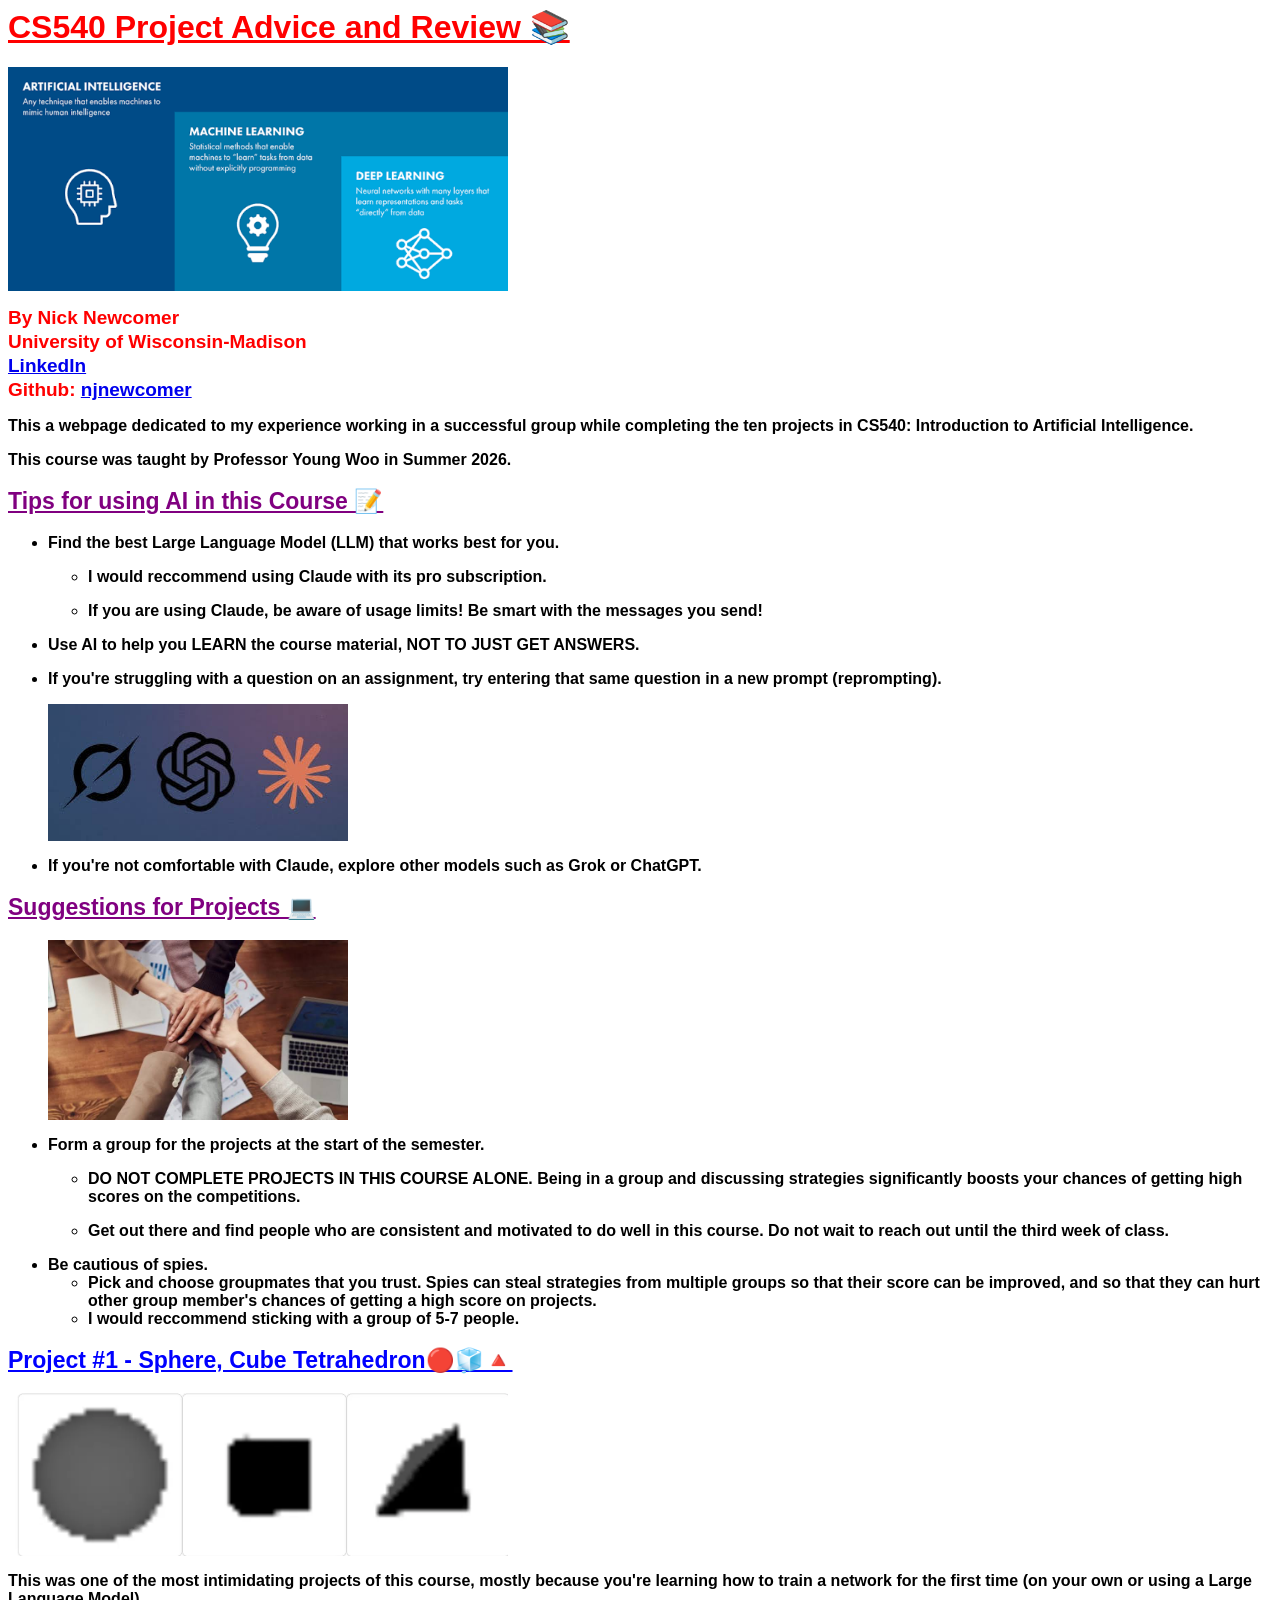
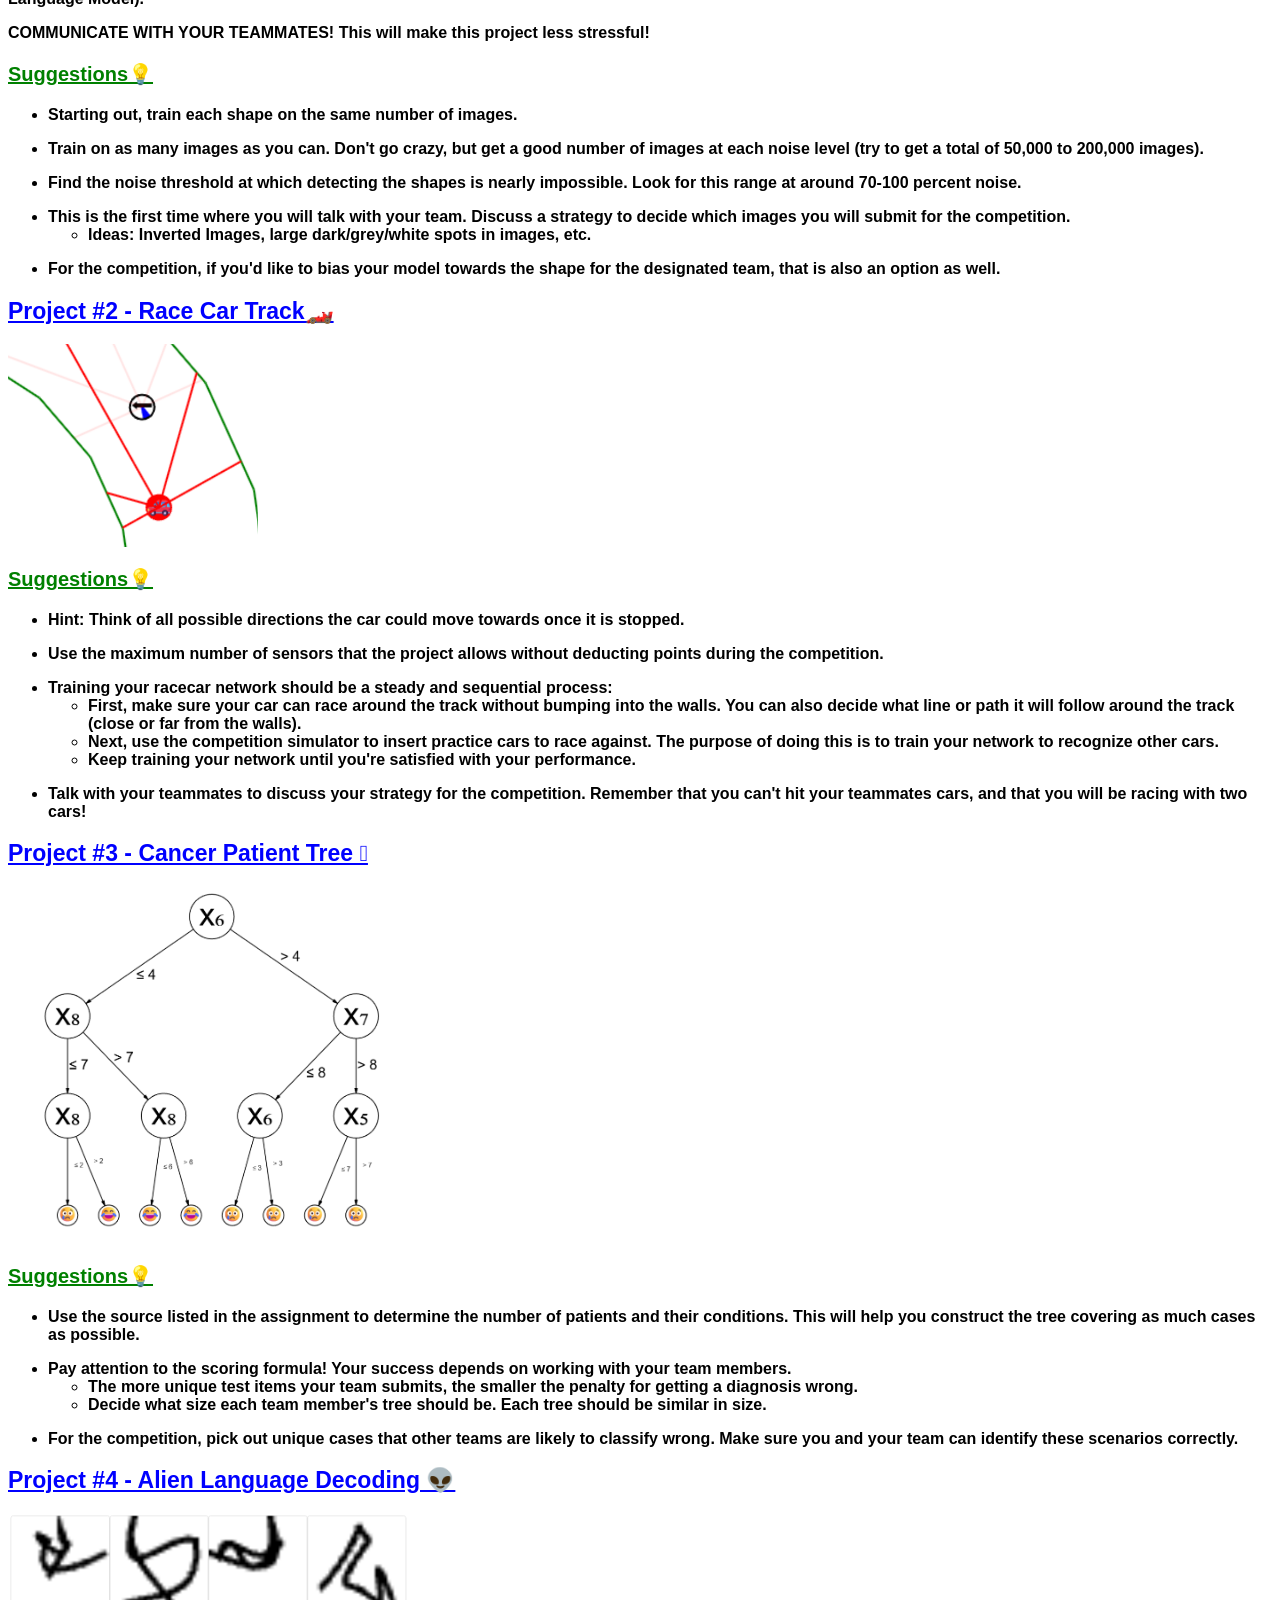
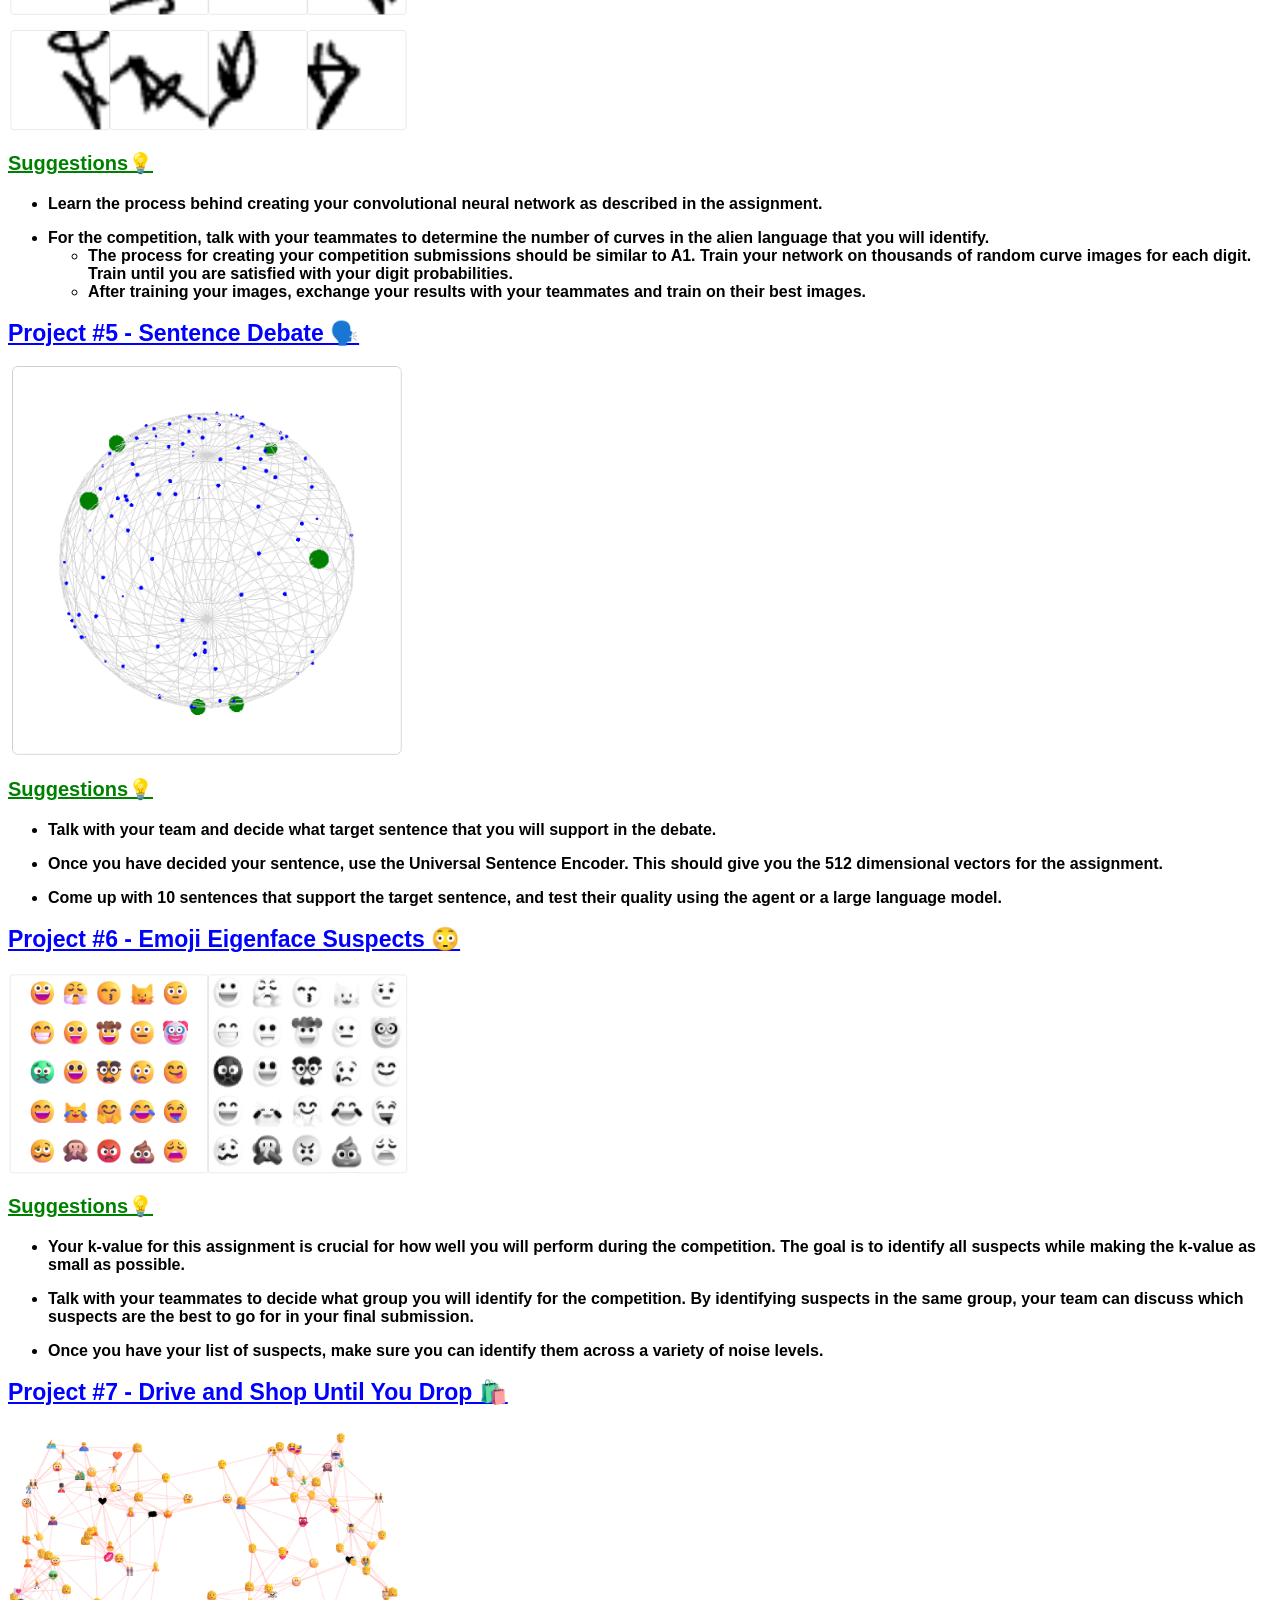
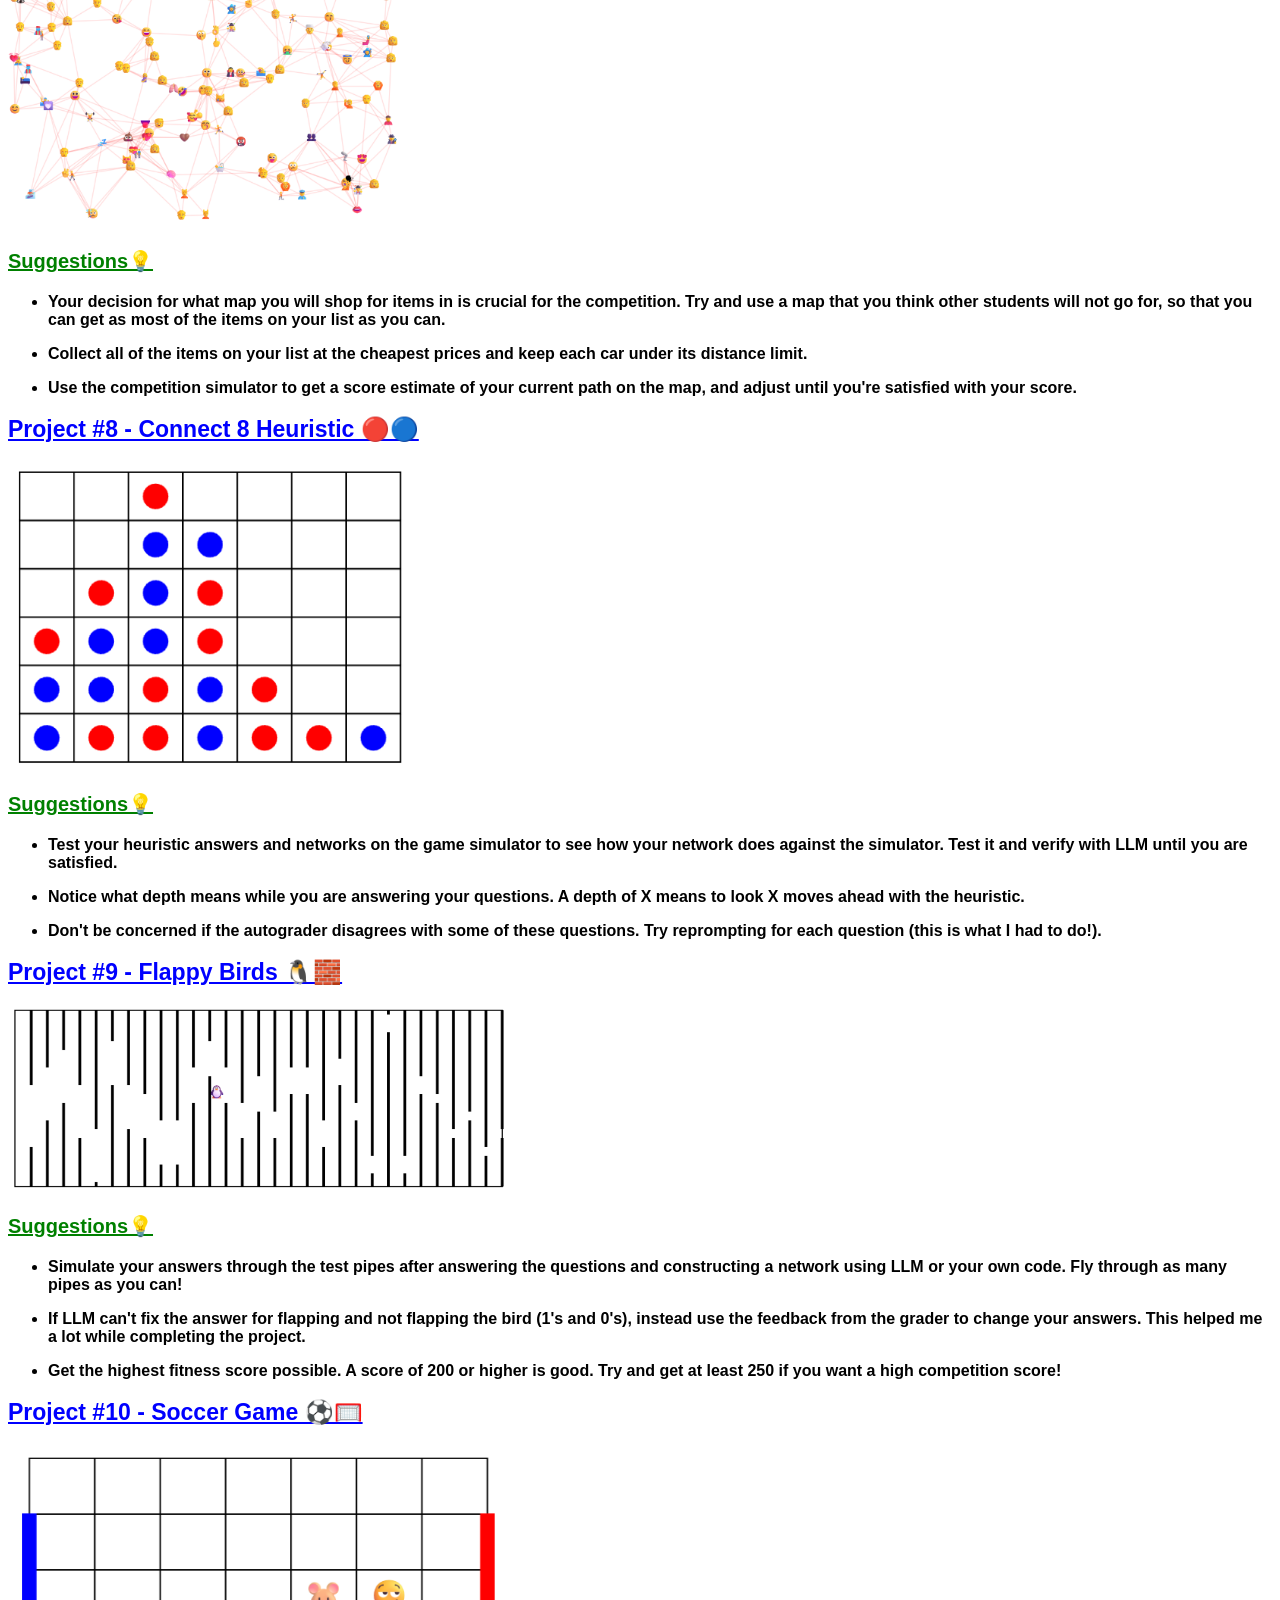
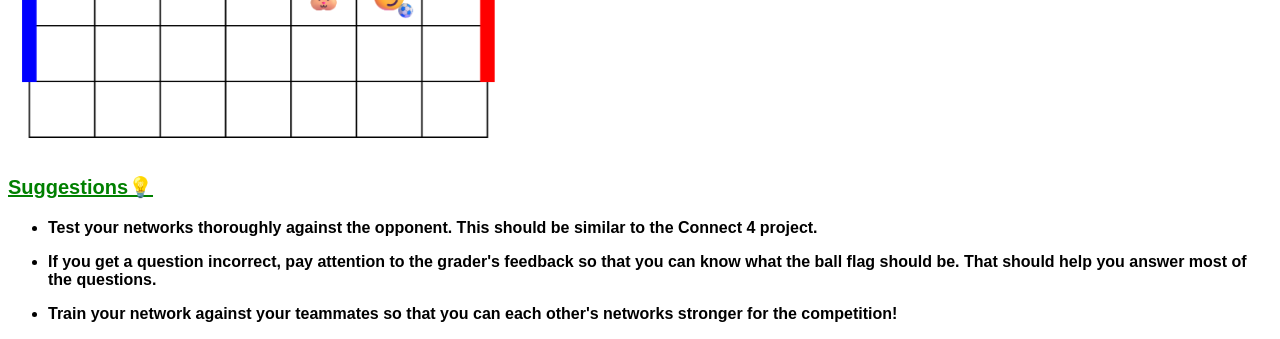
<file: docs/index.html>
<html>
    <head>
        <title>CS540 Project Suggestions</title>
        <meta name="author" content="Nick Newcomer">
        <link rel="stylesheet" type="text/css" href="styles.css">
    </head>
    <body>
        <link rel="stylesheet" 
              href="https://api.fontshare.com/v2/css?f[]=satoshi@300,400,500,700,900&display=swap"/>
        <h1 id="subheader">CS540 Project Advice and Review 📚</h1>
        <img src="images/title.png" width="500px">
        <p></p>
                    <h4>By Nick Newcomer</h4>
                    <h4>University of Wisconsin-Madison</h4>
                    <h4><a href="https://www.linkedin.com/in/nick-newcomer-05590427b/">LinkedIn</a></h4>
                    <h4>Github: <a href="https://github.com/njnewcomer">njnewcomer</a></h4>
        <p>This a webpage dedicated to my experience working in a successful group
            while completing the ten projects in CS540: Introduction to Artificial Intelligence.
        </p>
        <p></p>
        <p>This course was taught by Professor Young Woo in Summer 2026.</p>
            <h2 id="subheader2">Tips for using AI in this Course 📝</h2>
            <ul>
                <li id="bulletText">Find the best Large Language Model (LLM) that works best for you.</li>
                <p></p>
                <ul>
                    <li id="bulletText">I would reccommend using Claude with its pro subscription.</li>
                    <p></p>
                    <li id="bulletText"> If you are using Claude, be aware of usage limits! Be smart with the messages you send!</li>
                    <p></p>
                </ul>
            </ul>
            <ul>
                <li id="bulletText">Use AI to help you LEARN the course material, NOT TO JUST GET ANSWERS.</li>
            </ul>
            <ul>
                <li id="bulletText">If you're struggling with a question on an assignment, try entering that same question in a new prompt (reprompting).</li>
            </ul>
            <img src="images/models.png" width="300px" style="margin-left: 40px;">
            <ul>
                <li id="bulletText">If you're not comfortable with Claude, explore other models such as Grok or ChatGPT.</li>
            </ul>

            <h2 id="subheader2">Suggestions for Projects 💻</h2>
            <img src="images/teammates.png" width="300px" style="margin-left: 40px;">
            <ul>
                <li id="bulletText">Form a group for the projects at the start of the semester.</li>
                <p></p>
                <ul>
                    <li id="bulletText">DO NOT COMPLETE PROJECTS IN THIS COURSE ALONE. Being in a group and discussing strategies 
                        significantly boosts your chances of getting high scores on the competitions. </li>
                    <p></p>
                    <li id="bulletText">Get out there and find people who are consistent and motivated to do well in
                        this course. Do not wait to reach out until the third week of class. 
                    </li>
                    <p></p>
                </ul>
                <p></p>
                <li id="bulletText">Be cautious of spies.</li>
                <ul>
                    <li id="bulletText">Pick and choose groupmates that you trust. Spies can steal strategies from multiple
                        groups so that their score can be improved, and so that they can hurt other group member's chances of
                        getting a high score on projects. 
                    </li>
                    <li id="bulletText">I would reccommend sticking with a group of 5-7 people.</li>
                </ul>
            </ul>
            <h2 id="projectHeader">Project #1 - Sphere, Cube Tetrahedron🔴🧊🔺</h2>
            <img src="images/shapes.png" width="500px">
                <p>This was one of the most intimidating projects of this course, mostly because you're
                    learning how to train a network for the first time (on your own or using a Large Language
                    Model).
                </p>
                <p>
                    COMMUNICATE WITH YOUR TEAMMATES! This will make this project less stressful!
                </p>
                <h3 id="tipsHeader">Suggestions💡</h3>
                <ul>
                    <li>Starting out, train each shape on the same number of images.</li>
                    <p></p>
                    <li>Train on as many images as you can. Don't go crazy, but get a good number of images
                        at each noise level (try to get a total of 50,000 to 200,000 images).
                    </li>
                    <p></p>
                    <li>Find the noise threshold at which detecting the shapes is nearly impossible.
                        Look for this range at around 70-100 percent noise.
                    </li>
                    <p></p>
                    <li>This is the first time where you will talk with your team. Discuss a strategy 
                        to decide which images you will submit for the competition.
                        <ul>
                            <li>
                                 Ideas: Inverted Images, large dark/grey/white spots in images, etc.
                            </li>
                        </ul>
                    </li>
                    <p></p>
                    <li>For the competition, if you'd like to bias your model towards the shape for the designated
                        team, that is also an option as well. 
                    </li>
                </ul>
            <h2 id="projectHeader">Project #2 - Race Car Track🏎️</h2>
            <img src="images/racecar.png" width="250px">
                <h3 id="tipsHeader">Suggestions💡</h3>
                <ul>
                    <li>Hint: Think of all possible directions the car could move towards once it is stopped.</li>
                    <p></p>
                    <li>Use the maximum number of sensors that the project allows without deducting points during the competition.</li>
                    <p></p>
                    <li>Training your racecar network should be a steady and sequential process:</li>
                    <ul>
                        <li>First, make sure your car can race around the track without bumping into the walls. You can also decide what
                            line or path it will follow around the track (close or far from the walls).
                        </li>
                        <li>
                            Next, use the competition simulator to insert practice cars to race against. The purpose of doing this is to
                            train your network to recognize other cars.
                        </li>
                        <li>
                            Keep training your network until you're satisfied with your performance.
                        </li>
                    </ul>
                    <p></p>
                    <li>Talk with your teammates to discuss your strategy for the competition. Remember that you can't hit your
                        teammates cars, and that you will be racing with two cars!
                    </li>
                </ul>
            <h2 id="projectHeader">Project #3 - Cancer Patient Tree 🪾</h2>
                <p></p>
                <img src="images/tree.png" width="400px">
                <h3 id="tipsHeader">Suggestions💡</h3>
                <ul>
                    <li>Use the source listed in the assignment to determine the number of patients and their conditions.
                        This will help you construct the tree covering as much cases as possible.
                    </li>
                    <p></p>
                    <li>Pay attention to the scoring formula! Your success depends on working with your team members.</li>
                    <ul>
                        <li>The more unique test items your team submits, the smaller the penalty for getting a diagnosis wrong.</li>
                        <li>Decide what size each team member's tree should be. Each tree should be similar in size.</li>
                    </ul>
                    <p></p>
                    <li>For the competition, pick out unique cases that other teams are likely to classify wrong. Make sure you and
                        your team can identify these scenarios correctly.
                    </li>
                </ul>
            <h2 id="projectHeader">Project #4 - Alien Language Decoding 👽</h2>
            <img src="images/alienText.png" width="400px">
                <p></p>
                <h3 id="tipsHeader">Suggestions💡</h3>
                <ul>
                    <li>Learn the process behind creating your convolutional neural network as 
                        described in the assignment. 
                    </li>
                    <p></p>
                    <li>
                        For the competition, talk with your teammates to determine the number of curves
                        in the alien language that you will identify.
                    </li>
                    <ul>
                        <li>
                            The process for creating your competition submissions should be similar to
                            A1. Train your network on thousands of random curve images for each digit. 
                            Train until you are satisfied with your digit probabilities. 
                        </li>
                        <li>
                            After training your images, exchange your results with your teammates and
                            train on their best images. 
                        </li>
                    </ul>
                </ul>
            <h2 id="projectHeader">Project #5 - Sentence Debate 🗣️</h2>
                <p></p>
                <img src="images/debateGlobe.png" width="400px">
                <h3 id="tipsHeader">Suggestions💡</h3>
                <ul>
                    <li>
                        Talk with your team and decide what target sentence that you will support in the
                        debate.
                    </li>
                    <p></p>
                    <li>
                        Once you have decided your sentence, use the Universal Sentence Encoder. 
                        This should give you the 512 dimensional vectors for the assignment. 
                    </li>
                    <p></p>
                    <li>
                        Come up with 10 sentences that support the target sentence, and test their quality
                        using the agent or a large language model. 
                    </li>
                </ul>
            <h2 id="projectHeader">Project #6 - Emoji Eigenface Suspects 😳</h2>
                <p></p>
                <img src="images/emojis.png" width="400px">
                <h3 id="tipsHeader">Suggestions💡</h3>
                <ul>
                    <li>
                        Your k-value for this assignment is crucial for how well you will perform
                        during the competition. The goal is to identify all suspects while making
                        the k-value as small as possible. 
                    </li>
                    <p></p>
                    <li>
                        Talk with your teammates to decide what group you will identify for the competition.
                        By identifying suspects in the same group, your team can discuss which suspects are the
                        best to go for in your final submission.
                    </li>
                    <p></p>
                    <li>
                        Once you have your list of suspects, make sure you can identify them across
                        a variety of noise levels. 
                    </li>
                </ul>
            <h2 id="projectHeader">Project #7 - Drive and Shop Until You Drop 🛍️</h2>
                <p></p>
                <img src="images/shoppingMap.png" width="400px">
                <h3 id="tipsHeader">Suggestions💡</h3>
                <ul>
                    <li>
                        Your decision for what map you will shop for items in is crucial for the
                        competition. Try and use a map that you think other students will not go for,
                        so that you can get as most of the items on your list as you can. 
                    </li>
                    <p></p>
                    <li>
                        Collect all of the items on your list at the cheapest prices and keep each car
                        under its distance limit.
                    </li>
                    <p></p>
                    <li>
                        Use the competition simulator to get a score estimate of your current path on the map,
                        and adjust until you're satisfied with your score. 
                    </li>
                </ul>

            <h2 id="projectHeader">Project #8 - Connect 8 Heuristic 🔴🔵</h2>
                <p></p>
                <img src="images/connectFour.png" width="400px">
                <h3 id="tipsHeader">Suggestions💡</h3>
                <ul>
                    <li>
                        Test your heuristic answers and networks on the game simulator to see how
                        your network does against the simulator. Test it and verify with LLM until you
                        are satisfied. 
                    </li>
                    <p></p>
                    <li>
                        Notice what depth means while you are answering your questions. A depth of X means
                        to look X moves ahead with the heuristic. 
                    </li>
                    <p></p>
                    <li>
                        Don't be concerned if the autograder disagrees with some of these questions. Try
                        reprompting for each question (this is what I had to do!). 
                    </li>
                </ul>
            <h2 id="projectHeader">Project #9 - Flappy Birds 🐧🧱</h2>
                <p></p>
                <img src="images/flappyBirds.png" width="500px">
                <h3 id="tipsHeader">Suggestions💡</h3>
                <ul>
                    <li>
                        Simulate your answers through the test pipes after answering the questions
                        and constructing a network using LLM or your own code. Fly through as many
                        pipes as you can!
                    </li>
                    <p></p>
                    <li>
                        If LLM can't fix the answer for flapping and not flapping the bird (1's and 0's),
                        instead use the feedback from the grader to change your answers. This helped me
                        a lot while completing the project. 
                    </li>
                    <p></p>
                    <li>
                        Get the highest fitness score possible. A score of 200 or higher is good. Try and
                        get at least 250 if you want a high competition score!
                    </li>
                </ul>

            <h2 id="projectHeader">Project #10 - Soccer Game ⚽🥅</h2>
                <p></p>
                <img src="images/soccerGame.png" width="500px">
                <h3 id="tipsHeader">Suggestions💡</h3>
                <ul>
                    <li>
                        Test your networks thoroughly against the opponent. This should be
                        similar to the Connect 4 project. 
                    </li>
                    <p></p>
                    <li>
                        If you get a question incorrect, pay attention to the grader's feedback
                        so that you can know what the ball flag should be. That should help you
                        answer most of the questions. 
                    </li>
                    <p></p>
                    <li>
                        Train your network against your teammates so that you can each other's
                        networks stronger for the competition!
                    </li>
                </ul>
    </body>
</html>
</file>
<file: docs/styles.css>
h1 {
    text-decoration:solid;
}

h4 {
    font-size: 19px;
    font-family: 'Satoshi', sans-serif;
    margin-top: 2px;
    margin-bottom: 2px;
    color: red;
}

p {
    font-size: 16px;
    font-family: 'Satoshi', sans-serif;
    font-weight: bold;
}

li {
    font-size: 16px;
    font-family: 'Satoshi', sans-serif;
    font-weight: bold;
}

#subheader {
    color:red;
    font-family: 'Satoshi', sans-serif;
    text-decoration:underline;
}

#subheader2 {
    color: purple;
    font-size: 23px;
    font-family: 'Satoshi', sans-serif;
    text-decoration:underline;
}

#projectHeader {
    color: blue;
    font-size: 23px;
    font-family: 'Satoshi', sans-serif;
    text-decoration:underline;
}

#tipsHeader {
    color: green;
    font-size: 20px;
    font-family: 'Satoshi', sans-serif;
    text-decoration:underline;
}

#bulletText {
    color: black;
    font-size: 16px;
    font-family: 'Satoshi', sans-serif;
}
</file>
